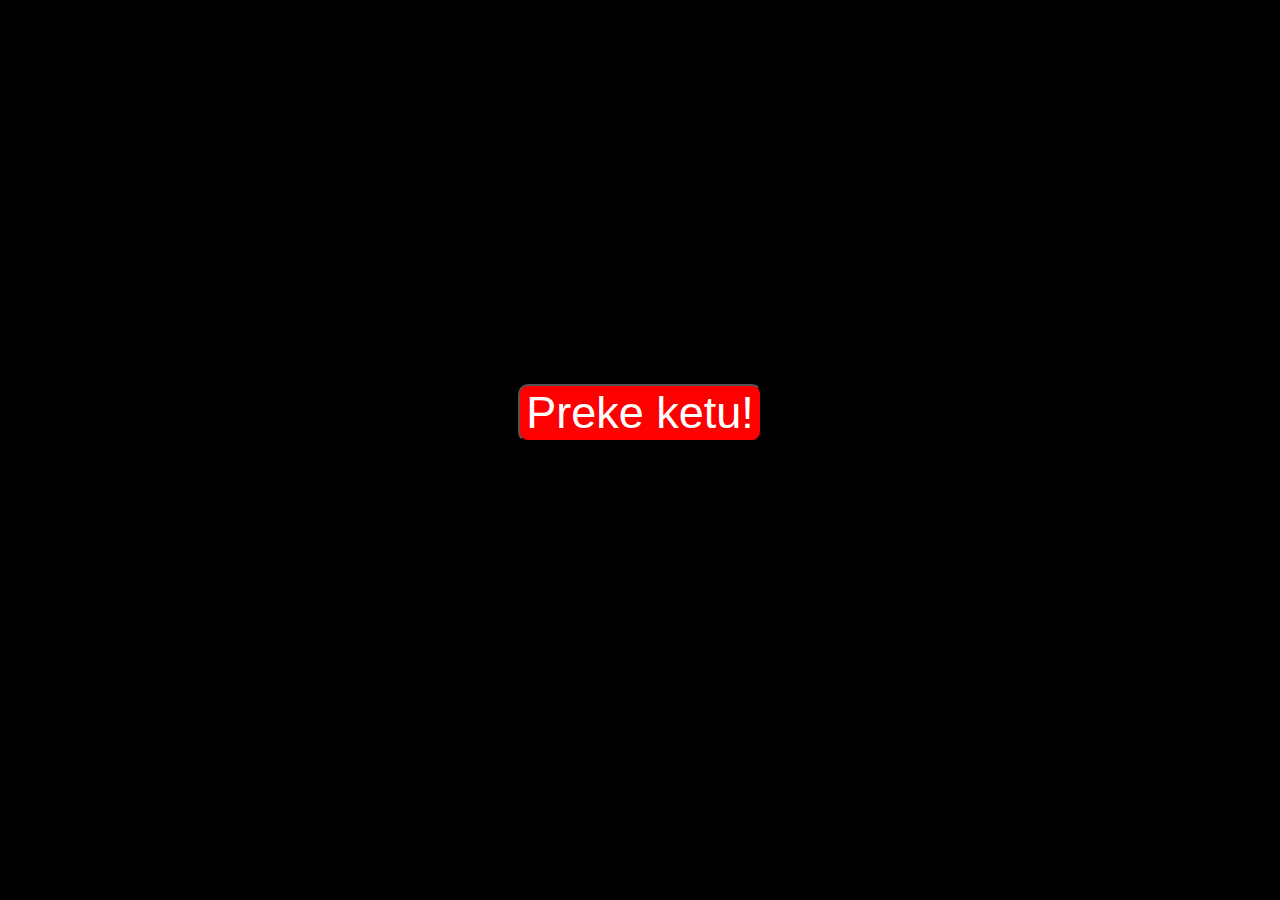
<file: index.html>
<!DOCTYPE html>
<html lang="en">
<head>
    <meta charset="UTF-8">
    <meta name="viewport" content="width=device-width, initial-scale=1.0">
    <title>Touch it!</title>
</head>
<body style="background-color: black;">
    <div class="container" style=" width: 100%; min-height: 90vh; display: flex; justify-content: center; align-items: center;">
       <a href="riza.html"><button style="color: white; font-size: 45px; background-color: red; cursor: pointer; border-radius: 10px;">Preke ketu!</button></a> 
    </div>
    
</body>
</html>
</file>
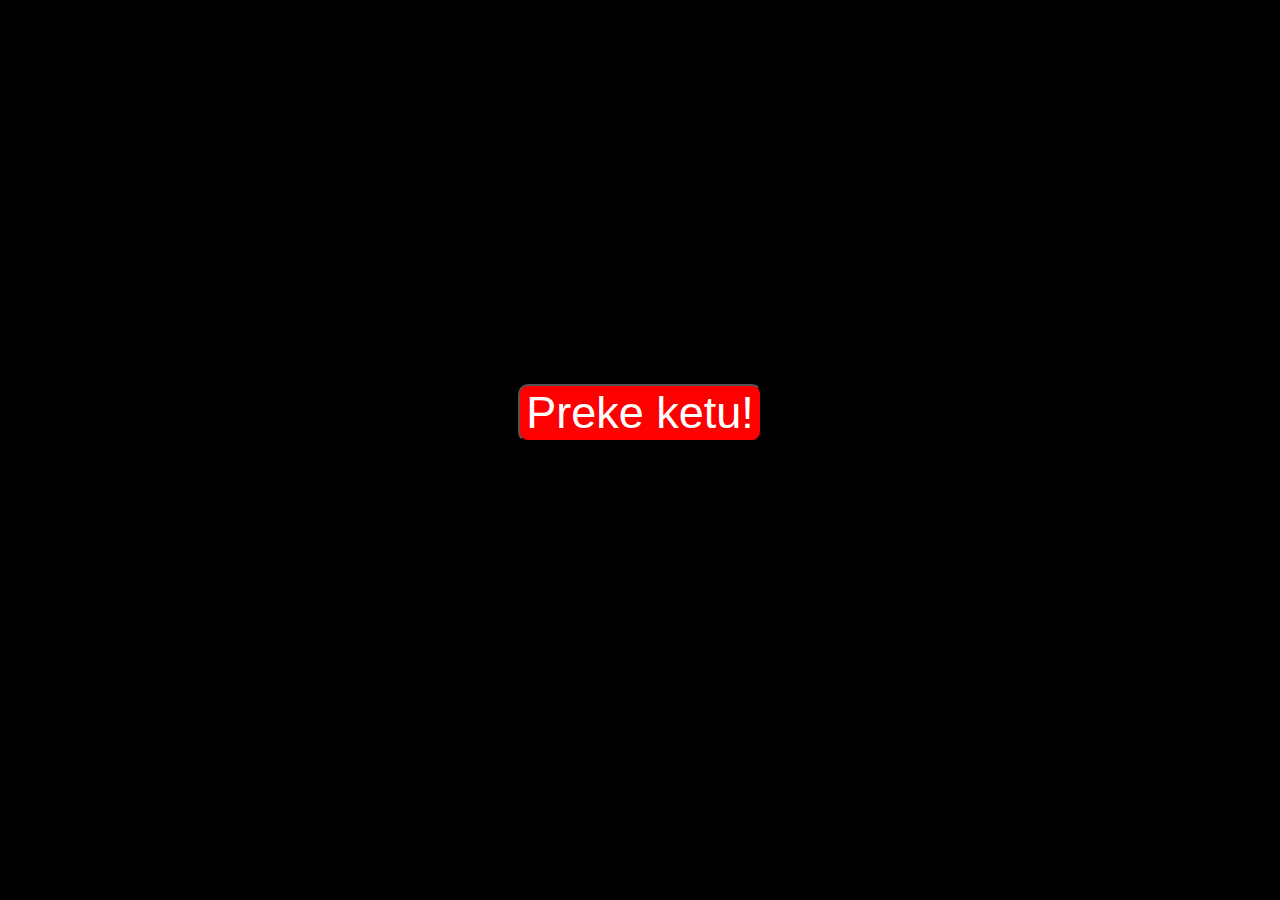
<file: touch.html>
<!DOCTYPE html>
<html lang="en">
<head>
    <meta charset="UTF-8">
    <meta name="viewport" content="width=device-width, initial-scale=1.0">
    <title>Touch it!</title>
</head>
<body style="background-color: black;">
    <div class="container" style=" width: 100%; min-height: 90vh; display: flex; justify-content: center; align-items: center;">
       <a href="riza.html"><button style="color: white; font-size: 45px; background-color: red; cursor: pointer; border-radius: 10px;">Preke ketu!</button></a> 
    </div>
    
</body>
</html>
</file>
